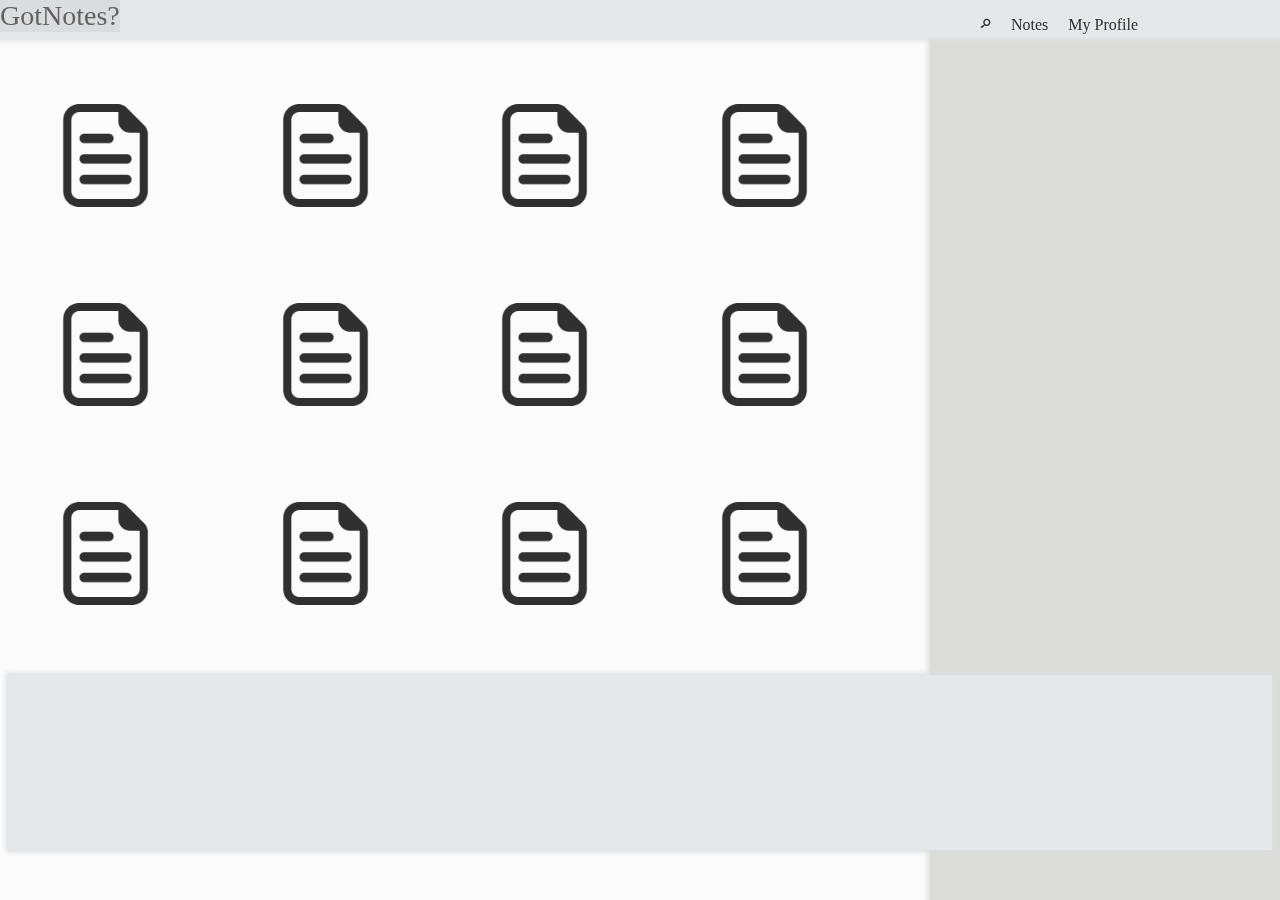
<file: index.html>
<!DOCTYPE html>
<html>
  <head>
    <title>GotNotes?</title>
    <link type="text/css" rel="stylesheet" href="studyhard.css" />
  </head>

  <body class="main">

    <nav>

      <div>
        <a class="n-home" href="index.html">GotNotes?</a>
      </div>

      <div class="n-list">
        <ul >
          <li>
            <a class="search pictos" href="#">
              s
            </a>
          </li>
          <li>
            <a href="notes.html">
              Notes
            </a>
          </li>
          <li>
            <a href="signup.html">
              My Profile
            </a>
          </li>


        </ul>
      </div>

    </nav>

    <main>
      <section class="note-box">

          <article class="note">
            <a href="somenote.html">
              <img class="note-img" src="assets/document.png" alt="NoteName" />
            </a>
          </article>

          <article class="note">
            <a href="somenote.html">
              <img class="note-img" src="assets/document.png" alt="NoteName" />
            </a>
          </article>

          <article class="note">
            <a href="somenote.html">
              <img class="note-img" src="assets/document.png" alt="NoteName" />
            </a>
          </article>

          <article class="note">
            <a href="somenote.html">
              <img class="note-img" src="assets/document.png" alt="NoteName" />
            </a>
          </article>

          <article class="note">
            <a href="somenote.html">
              <img class="note-img" src="assets/document.png" alt="NoteName" />
            </a>
          </article>

          <article class="note">
            <a href="somenote.html">
              <img class="note-img" src="assets/document.png" alt="NoteName" />
            </a>
          </article>

          <article class="note">
            <a href="somenote.html">
              <img class="note-img" src="assets/document.png" alt="NoteName" />
            </a>
          </article>

          <article class="note">
            <a href="somenote.html">
              <img class="note-img" src="assets/document.png" alt="NoteName" />
            </a>
          </article>

          <article class="note">
            <a href="somenote.html">
              <img class="note-img" src="assets/document.png" alt="NoteName" />
            </a>
          </article>

          <article class="note">
            <a href="somenote.html">
              <img class="note-img" src="assets/document.png" alt="NoteName" />
            </a>
          </article>

          <article class="note">
            <a href="somenote.html">
              <img class="note-img" src="assets/document.png" alt="NoteName" />
            </a>
          </article>

          <article class="note">
            <a href="somenote.html">
              <img class="note-img" src="assets/document.png" alt="NoteName" />
            </a>
          </article>

      </section>

      <aside class="info">

      </aside>

    </main>

    <footer>

    </footer>
  </body>
</html>
</file>
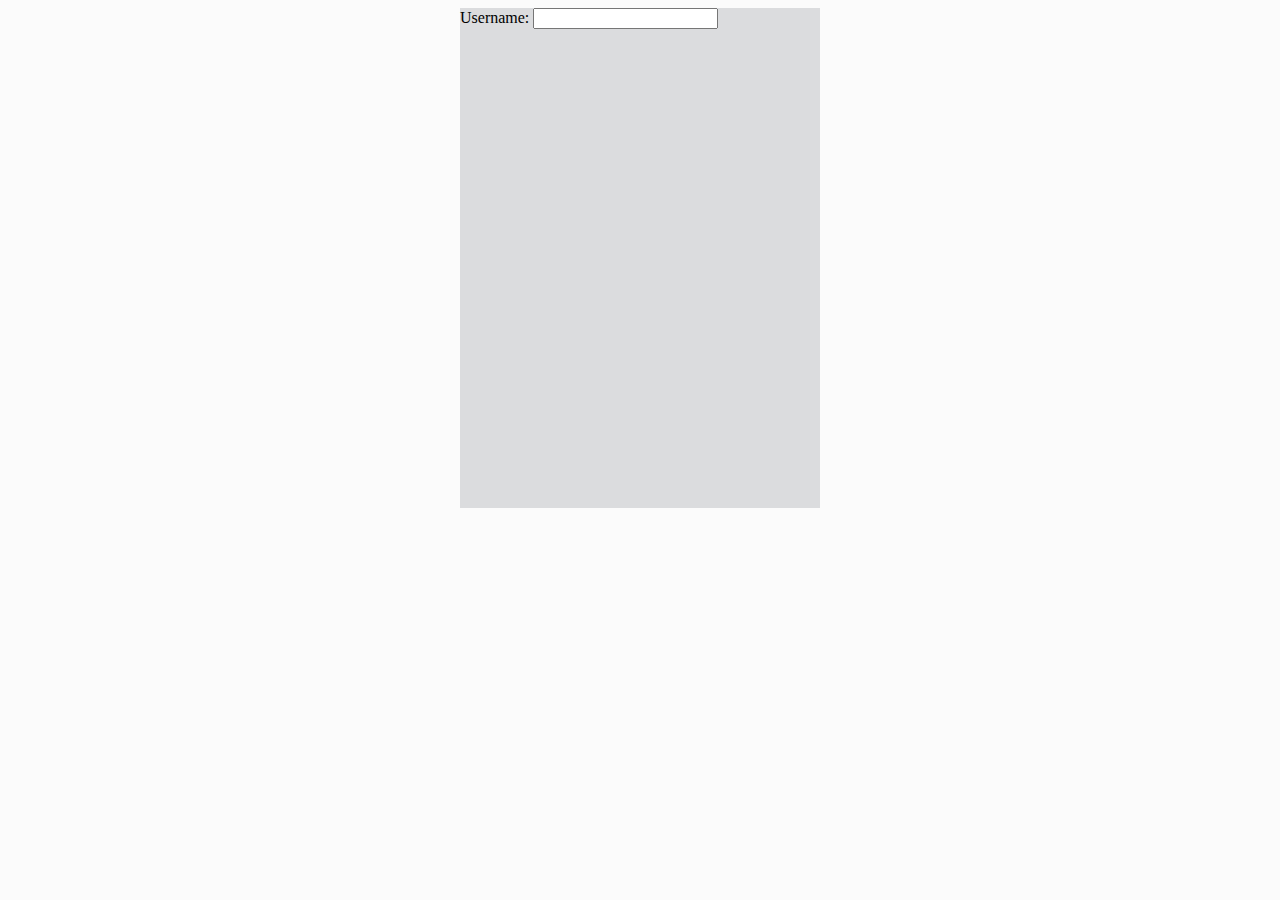
<file: signup.html>
<!DOCTYPE html>
<html>

  <head>
    <title>Sign Up | GotNotes?</title>
    <link type="text/css" rel="stylesheet" href="studyhard.css" />
  </head>

  <body>
    <form class="signup-box" action="#">
      <span class="field">Username: </span><input type="text" name="username" />
    </form>
  </body>

</html>
</file>
<file: studyhard.css>
@font-face {
  font-family: 'Pictos';
  src: url('fonts/modernpics.otf');
}

@font-face {
  font-family: 'Open Sans';
  font-style: normal;
  font-weight: 400;
  src: local('Open Sans'), local('OpenSans'), url('http://themes.googleusercontent.com/static/fonts/opensans/v5/cJZKeOuBrn4kERxqtaUH3T8E0i7KZn-EPnyo3HZu7kw.woff') format('woff');
}

body {
  background-color: #FBFBFB;
  height: 100%;
  font-family: 'Open Sans', Tahoma;
}

a {
  text-decoration: none;
}

img:hover {
  background-color: #DBDCDE;
  border-radius: 5px;
}

li {
  list-style-type: none;
}

.pictos {
  font-family: 'Pictos';
}

/* NAV BAR ----------------------------------------------- */

/* nav bar sits at top (abs or rel depends on window/screen size) */
nav {
  height: 38px;
  width: 100%;
  top: 0;
  left: 0;

  background-color: #e6e7e8;
  box-shadow: 0 0 5px 2px #DBDCDE;

}

/* home button sits at left */
.n-home {
  font-size: 1.75em;
  color: #636261;
  float:left;
  font-weight: 100;
}

.n-list {
  list-style: none;
  position: absolute;
  margin: -8px 0 -8px inherit;
  right: 0;
}

@media screen and (max-width:900px) {
  .n-list {
    width: 300px;
   }
}

@media screen and (min-width:901px) and (max-width:1171px) {
  .n-list {
    width: 300px;
  }
}

@media screen and (min-width:1172px) {
  .n-list {
    width: 350px;
  }
}

.n-list li {
  float: left;
}

.n-list li a {
  display: block;
  color: #2f2f2f;
  padding: 0 10px;
}

nav a:hover {
  background-color: #DBDCDE;
}


@media screen and (max-width:549px), (max-device-width:360px){
  nav {
    position: absolute;
  }


}

@media screen and (min-width:550px){
  nav {
    position: fixed;
    z-index: 10;
  }

}

/* MAIN CONTENT ---------------------------- */

main {
  width: 100%;
  min-height: 100%;
}

/* MAIN NOTES LIST ------------------------- */

.note-box {
  width: calc(100% - 270px);
  margin: 50px auto 20px auto;
  float: left;
}



.note {
  display: inline-block;
  margin: 5px;
}

.note-img {
  width: 50%;
  padding: 20%;
  height: auto;
}



/* two column w/ aisde */
@media screen and (max-width:825px){
  .note {
    width: 45%;
    height: auto;
  }
}
/* two column w/o aside */
@media screen and (max-width:549px){
  .note-box {
    width: calc(100%);
  }
}

/* three column */
@media screen and (min-width:826px) and (max-width:1171px){

  .note {
    width: 30%;
    height: auto;
  }
}

/* four column */
@media screen and (min-width: 1172px) {
  .note-box {
    width: calc(100% - 350px);
  }
  .note {
    width: 22.5%;
    height: auto;
  }
}



/* INFO ASIDE ----------------------------- */

/* side bar when window is minimum size of 550px */
@media screen {
  .info {
    position: fixed;
    float: right;
    right: 0;
    height: 100%;
    margin: 0;
    margin-top: 32px;
    background-color: #DBDCDA;
    box-shadow: 0 0 5px 2px #DDD;
    z-index: 5;
  }
}

/* no aside */
@media screen and (max-width:549px) {
  .info {
    width: 0;
  }
}

@media screen and (min-width:550px) and (max-width:1171px) {
  .info {
    width: 270px;
  }
}

@media screen and (min-width:1172px) {
  .info {
    width: 350px;
  }
}


/* FOOTER --------------------------------- */


footer {
  position: relative;
  clear: both;
  height: 175px;
  width: 100%;
  bottom: 0;
  background-color: #e6e7e8;
  box-shadow: 0 0 5px 2px #DBDCDE;
  z-index: 100;
}

/* SIGN UP PAGE --------------------------- */

.signup-box {
  position: relative;
  height: 500px;
  width: 360px;
  margin-left: auto;
  margin-right: auto;
  background-color: #DBDCDE;
}
</file>
